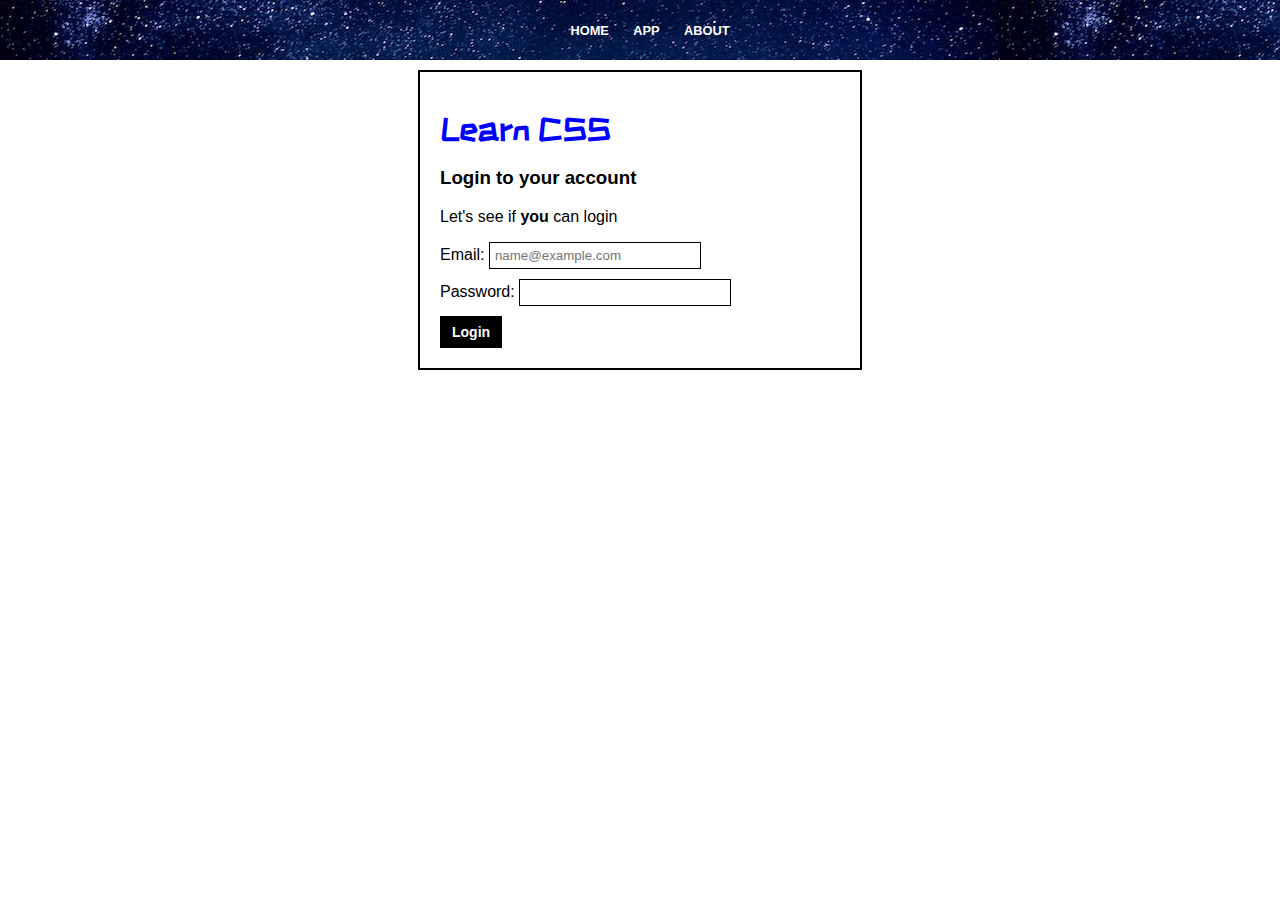
<file: index.html>
<!DOCTYPE html>
<html lang="en">
  <head>
    <title>MyTasks DOM</title>
    <meta charset="UTF-8" />
    <meta name="viewport" content="width=device-width, initial-scale=1.0" />
    <meta http-equiv="X-UA-Compatible" content="ie=edge" />
    <link rel="stylesheet" href="styles/index.css" />
  </head>
  <body>
    <!-- NAVIGATION -->
    <nav id="nav" class="nav">
      <ul>
        <li><a href="index.html">Home</a></li>
        <li><a href="app.html">App</a></li>
        <li><a href="about.html">About</a></li>
      </ul>
    </nav>

    <div class="container">
      <!-- HEADER -->
      <header><h1 id="title" class="title blue">Learn CSS</h1></header>

      <!-- FORM -->
      <main>
        <form id="login">
          <h3>Login to your account</h3>
          <p>Let's see if <b class="fat">you</b> can login</p>
          <div class="login-section">
            <label class="login-label" for="email">Email:</label>
            <input
              class="login-input"
              type="email"
              placeholder="name@example.com"
            />
          </div>
          <div class="login-section">
            <label class="login-label" for="password">Password:</label>
            <input class="login-input" type="password" />
          </div>
          <input class="login-button" type="button" value="Login" />
        </form>
      </main>
    </div>
  </body>
</html>
</file>
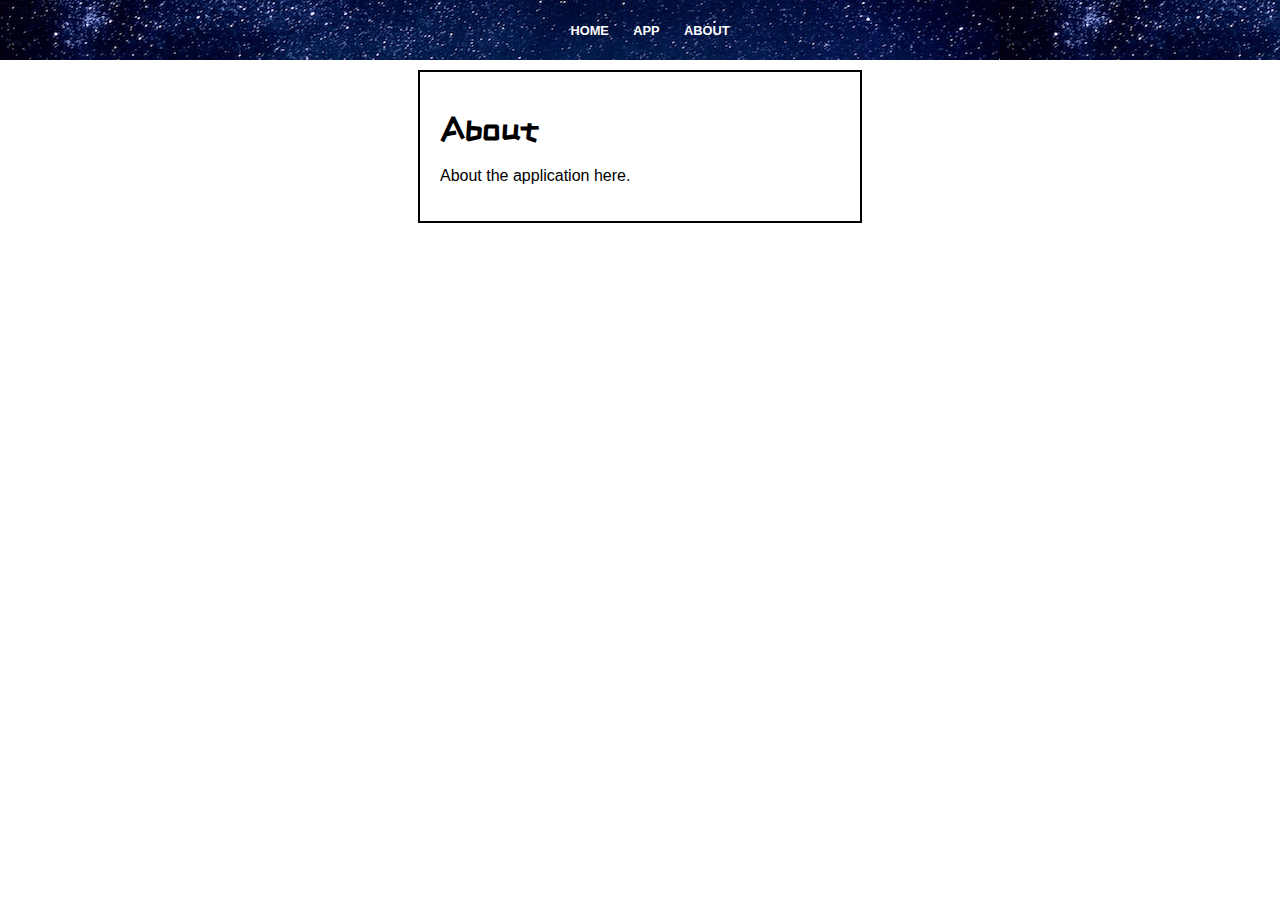
<file: about.html>
<!DOCTYPE html>
<html lang="en">
  <head>
    <title>Learn CSS</title>
    <meta charset="UTF-8" />
    <meta name="viewport" content="width=device-width, initial-scale=1.0" />
    <meta http-equiv="X-UA-Compatible" content="ie=edge" />
    <link rel="stylesheet" href="styles/index.css" />
  </head>

  <body>
    <!-- NAVIGATION -->
    <nav id="nav" class="nav">
      <ul>
        <li><a href="index.html">Home</a></li>
        <li><a href="app.html">App</a></li>
        <li><a href="about.html">About</a></li>
      </ul>
    </nav>

    <div class="container">
      <!-- HEADER -->
      <header><h1 class="title">About</h1></header>

      <main><p>About the application here.</p></main>
    </div>
  </body>
</html>
</file>
<file: styles/index.css>
@import url("https://fonts.googleapis.com/css?family=ZCOOL+KuaiLe");
@import url("color.css");

body {
  font-family: Arial, Helvetica, sans-serif;
  margin: 0;
}

nav ul li a {
  text-transform: uppercase;
  font-size: 0.8em;
}

.container {
  width: 400px;
  border: 2px solid black;
  margin: 10px auto;
  padding: 20px;
}

.nav {
  padding: 5px;
  background-image: url("../assets/background-nav.jpg");
  margin-bottom: 10px;
}

.nav ul {
  list-style: none;
  text-align: center;
}

.nav li {
  display: inline-block;
  margin-right: 20px;
}

.nav li,
.nav a {
  color: white;
  font-weight: bold;
  text-decoration: none;
}

.title {
  font-family: "ZCOOL KuaiLe", cursive;
}

@media (max-width: 500px) {
  .title {
    color: black;
  }
}

.login-section {
  margin-bottom: 10px;
}

.login-label {
  width: 100px;
}

.login-input {
  width: 200px;
  border: 1px solid black;
  padding: 5px;
}

.login-input:focus {
  background: lightblue;
}

.login-button {
  color: white;
  background: black;
  border: none;
  padding: 8px 12px;
  font-size: 14px;
  font-weight: bold;
}

.login-button:hover {
  background: gray;
  cursor: pointer;
}

.login-button:active {
  background: gray;
  color: black;
}

.fat {
  width: 300px;
}
</file>
